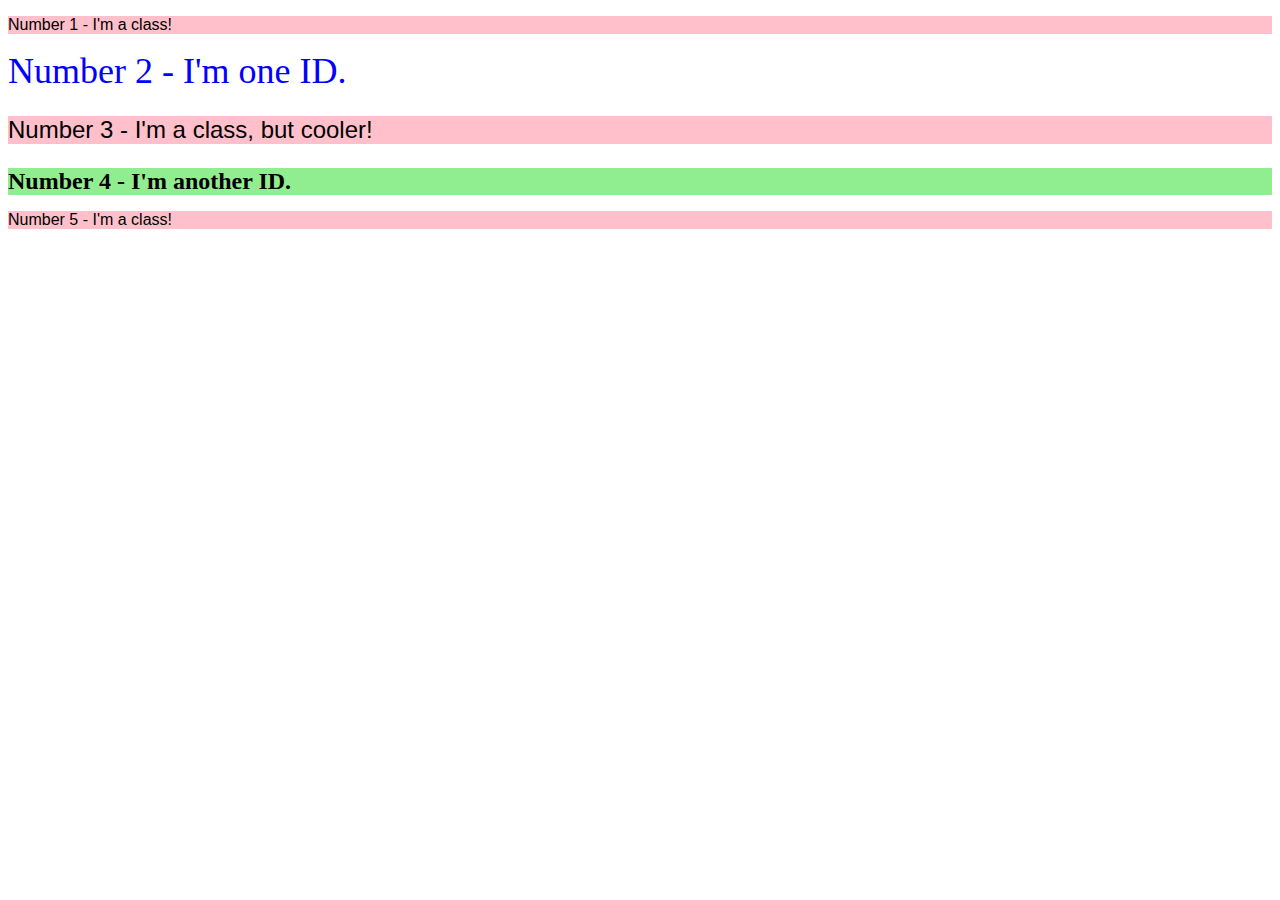
<file: foundations/02-class-id-selectors/index.html>
<!DOCTYPE html>
<html lang="en">
  <head>
    <meta charset="UTF-8">
    <meta http-equiv="X-UA-Compatible" content="IE=edge">
    <meta name="viewport" content="width=device-width, initial-scale=1.0">
    <title>Class and ID Selectors</title>
    <link rel="stylesheet" href="style.css">
  </head>
  <body>
    <div class="adn"><p>Number 1 - I'm a class!</p></div>
    <div id="l2">Number 2 - I'm one ID.</div>
    <div class="adns adn"><p>Number 3 - I'm a class, but cooler!</p></div>
    <div id="l4" class="adns">Number 4 - I'm another ID.</div>
    <div class="adn"><p>Number 5 - I'm a class!</p></div>
  </body>
</html>
</file>
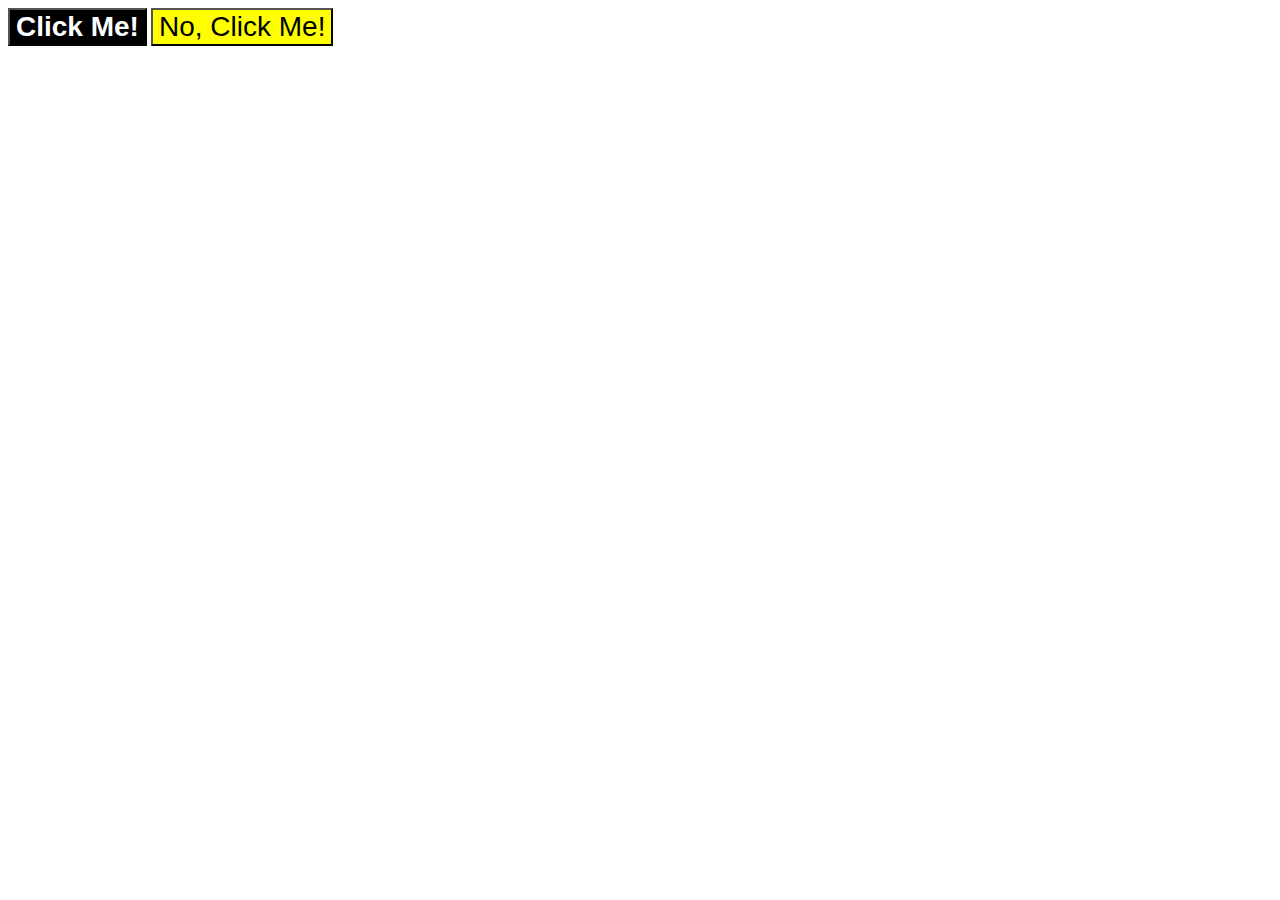
<file: foundations/03-grouping-selectors/index.html>
<!DOCTYPE html>
<html lang="en">
  <head>
    <meta charset="UTF-8">
    <meta http-equiv="X-UA-Compatible" content="IE=edge">
    <meta name="viewport" content="width=device-width, initial-scale=1.0">
    <title>Grouping Selectors</title>
    <link rel="stylesheet" href="style.css">
  </head>
  <body>
    <button class="click_me">Click Me!</button>
    <button class="dont_clickme">No, Click Me!</button>
  </body>
</html>
</file>
<file: foundations/02-class-id-selectors/style.css>
.adn {
    background-color: #ffc0cb;
    font-family: Verdana, "DejaVu-Sans", sans-serif;
}

.adns {
    font-size: 24px;
}

#l2 {
    color: #0000ff;
    font-size: 36px;
}

#l4 {
    background-color: lightgreen;
    font-weight: bold;
}
</file>
<file: foundations/03-grouping-selectors/style.css>
.click_me,
.dont_clickme {
    font-family: Helvetica, "Times New Roman", sans-serif;
    font-size: 28px;
}

.click_me {
    background-color: black;
    color: white;
    font-weight: bold;
}

.dont_clickme {
    background-color: yellow;
}
</file>
